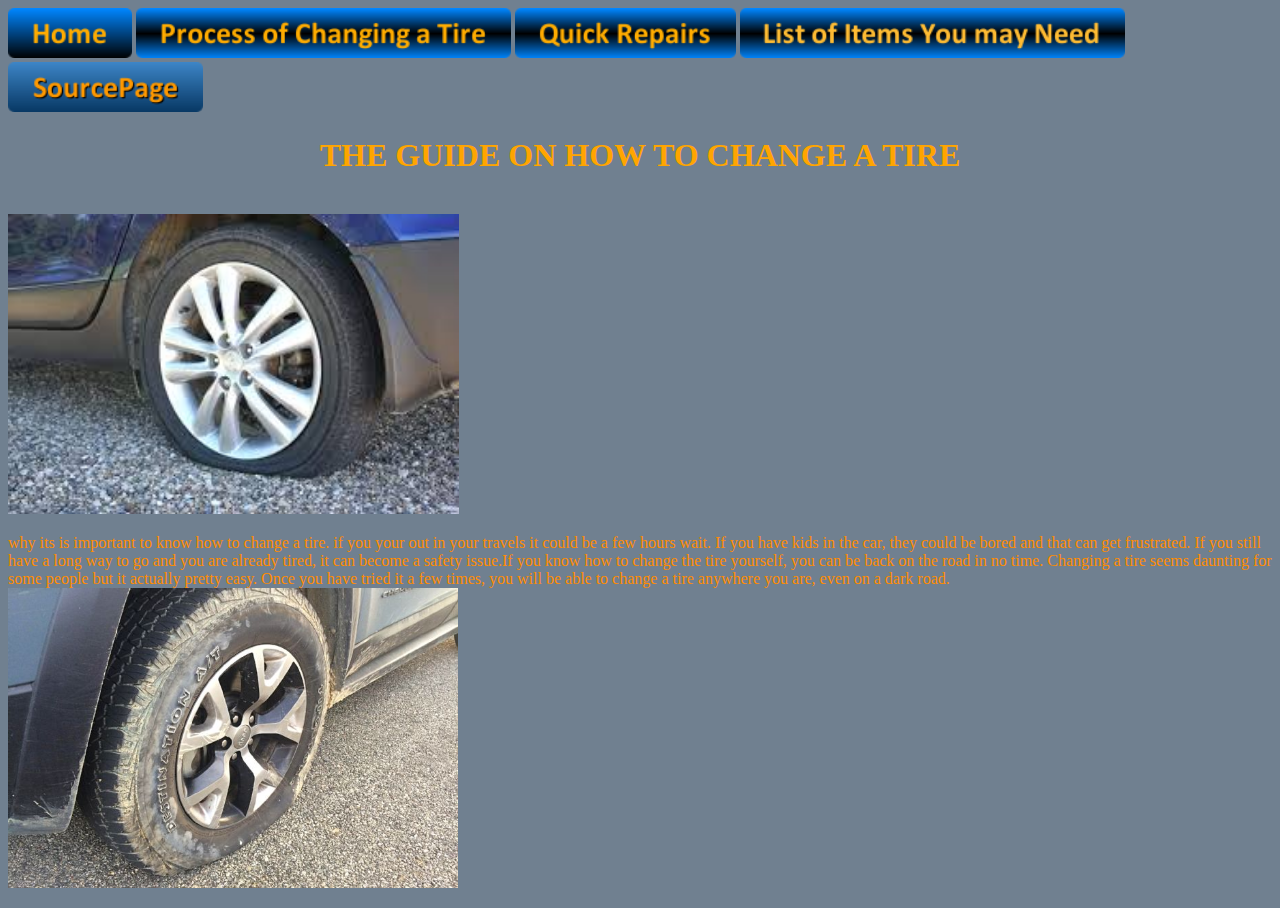
<file: index.html>
<!DOCTYPE html>
<html style="background-color:slategray">
<head style="color:cornflowerblue"></head>
    
<link rel="stylesheet" href="style.css" type="text/css" />
<title></title>
    <body style="color:darkorange">
  <a href="index.html"><img src="button_home%20(1).png" alt="" style="height:50px;"></a>
<a href="processofchangingatire.html"><img src="button_process-of-changing-a-tire.png" alt="" style="height:50px;"></a> 
<a href="quickrepairs.html"><img src="button_quick-repairs.png" alt="" style="height:50px;"></a>
<a href="listofitemsyoumayneed.html"><img src="button_list-of-items-you-may-need.png" alt="" style="height:50px;"></a>
<a href="sourcepage.html"><img src="button_source-page.png" alt="" style="height:50px;"></a>
    <h1>THE GUIDE ON HOW TO CHANGE A TIRE</h1>
<br>
        
        
        <img src="images.jfif" height="300px">
        <br>
    <p>why its is important to know how to change a tire. if you your out in your travels it could be a few hours wait. If you have kids in the car, they could be bored and that can get frustrated. If you still have a long way to go and you are already tired, it can become a safety issue.If you know how to change the tire yourself, you can be back on the road in no time. Changing a tire seems daunting for some people but it actually pretty easy. Once you have tried it a few times, you will be able to change a tire anywhere you are, even on a dark road.
        <img src="008-cherokee-trailhawk-flat-tire-jpg.jpg" height="300px">
        </p>
    </body>
</html>
</file>
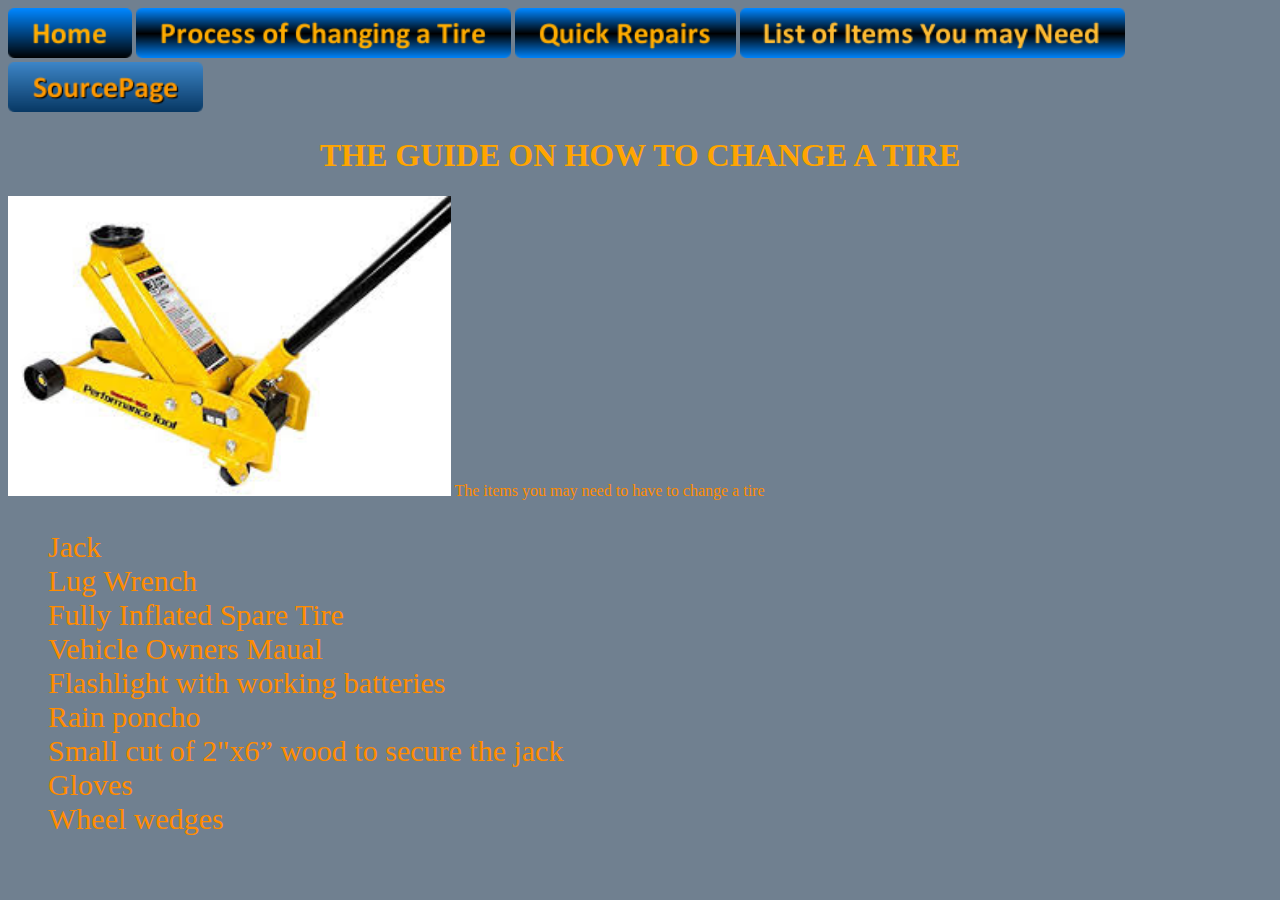
<file: listofitemsyoumayneed.html>
<!DOCTYPE html>
<html style="background-color:slategray">
<head style="color:cornflowerblue"></head>
    
<link rel="stylesheet" href="style.css" type="text/css" />
<title></title>
    <body style="color:darkorange">
  <a href="index.html"><img src="button_home%20(1).png" alt="" style="height:50px;"></a>
<a href="processofchangingatire.html"><img src="button_process-of-changing-a-tire.png" alt="" style="height:50px;"></a> 
<a href="quickrepairs.html"><img src="button_quick-repairs.png" alt="" style="height:50px;"></a>
<a href="listofitemsyoumayneed.html"><img src="button_list-of-items-you-may-need.png" alt="" style="height:50px;"></a>
<a href="sourcepage.html"><img src="button_source-page.png" alt="" style="height:50px;"></a>

        
        
        <h1>THE GUIDE ON HOW TO CHANGE A TIRE</h1><img src="jack.jfif" height="300">
The items you may need to have to change a tire 
      <ul style="font-size:30px">Jack<br>Lug Wrench<br> Fully Inflated Spare Tire<br>Vehicle Owners Maual
          <br>Flashlight with working batteries<br>
Rain poncho<br>
Small cut of 2"x6” wood to secure the jack<br>
Gloves<br>
Wheel wedges</ul>
       
    </body>
</html>
</file>
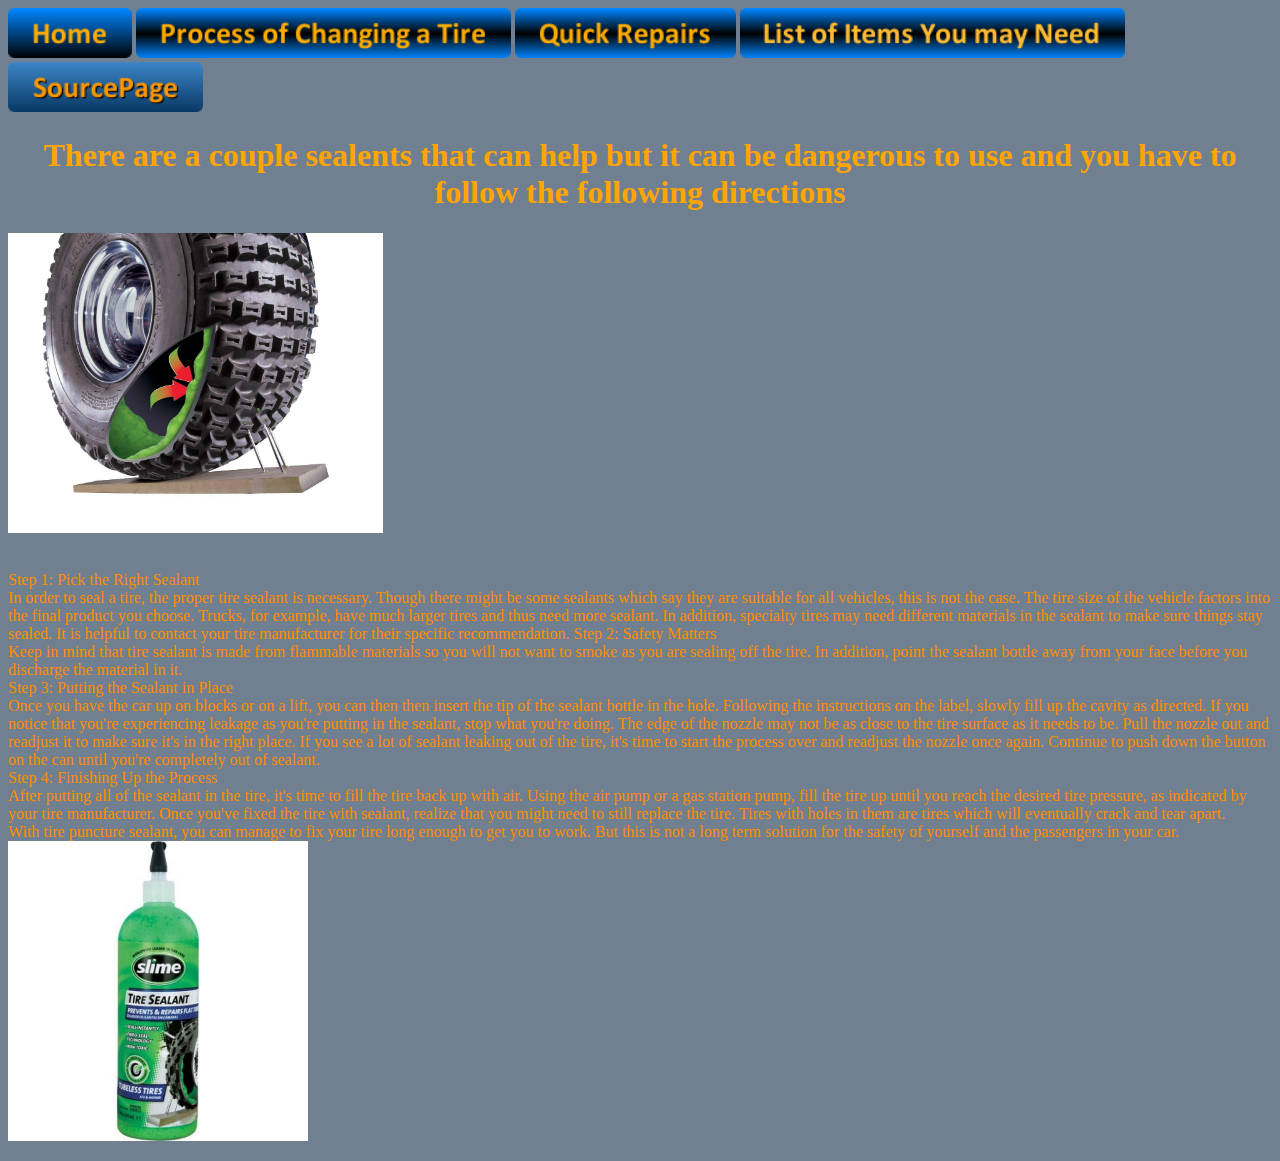
<file: quickrepairs.html>
<!DOCTYPE html>
<html style="background-color:slategray">
<head style="color:cornflowerblue"></head>
    
<link rel="stylesheet" href="style.css" type="text/css" />
<title></title>
    <body style="color:darkorange">
  <a href="index.html"><img src="button_home%20(1).png" alt="" style="height:50px;"></a>
<a href="processofchangingatire.html"><img src="button_process-of-changing-a-tire.png" alt="" style="height:50px;"></a> 
<a href="quickrepairs.html"><img src="button_quick-repairs.png" alt="" style="height:50px;"></a>
<a href="listofitemsyoumayneed.html"><img src="button_list-of-items-you-may-need.png" alt="" style="height:50px;"></a>
<a href="sourcepage.html"><img src="button_source-page.png" alt="" style="height:50px;"></a>
    <h1>There are a couple sealents that can help but it can be dangerous to use and you have to follow the following directions</h1>   <img src="71+Ms754gJL._SL1200_.jpg" height="300px">
    <p><br>Step 1: Pick the Right Sealant<br>
In order to seal a tire, the proper tire sealant is necessary. Though there might be some sealants which say they are suitable for all vehicles, this is not the case. The tire size of the vehicle factors into the final product you choose. Trucks, for example, have much larger tires and thus need more sealant. In addition, specialty tires may need different materials in the sealant to make sure things stay sealed. It is helpful to contact your tire manufacturer for their specific recommendation.

Step 2: Safety Matters<br>
Keep in mind that tire sealant is made from flammable materials so you will not want to smoke as you are sealing off the tire. In addition, point the sealant bottle away from your face before you discharge the material in it.<br>


Step 3: Putting the Sealant in Place<br>
Once you have the car up on blocks or on a lift, you can then then insert the tip of the sealant bottle in the hole. Following the instructions on the label, slowly fill up the cavity as directed. If you notice that you're experiencing leakage as you're putting in the sealant, stop what you're doing. The edge of the nozzle may not be as close to the tire surface as it needs to be. Pull the nozzle out and readjust it to make sure it's in the right place. If you see a lot of sealant leaking out of the tire, it's time to start the process over and readjust the nozzle once again. Continue to push down the button on the can until you're completely out of sealant. <br>

Step 4: Finishing Up the Process<br>
After putting all of the sealant in the tire, it's time to fill the tire back up with air. Using the air pump or a gas station pump, fill the tire up until you reach the desired tire pressure, as indicated by your tire manufacturer. Once you've fixed the tire with sealant, realize that you might need to still replace the tire. Tires with holes in them are tires which will eventually crack and tear apart.<br>


With tire puncture sealant, you can manage to fix your tire long enough to get you to work. But this is not a long term solution for the safety of yourself and the passengers in your car.<br>
        <img src="2e798cc6-0a1f-44d0-9f0e-b2120989d892_1.66d5b748c1aa0d6f59669d24105919c9.jpeg" height="300px">
      
        </p>
    </body>
</html>
</file>
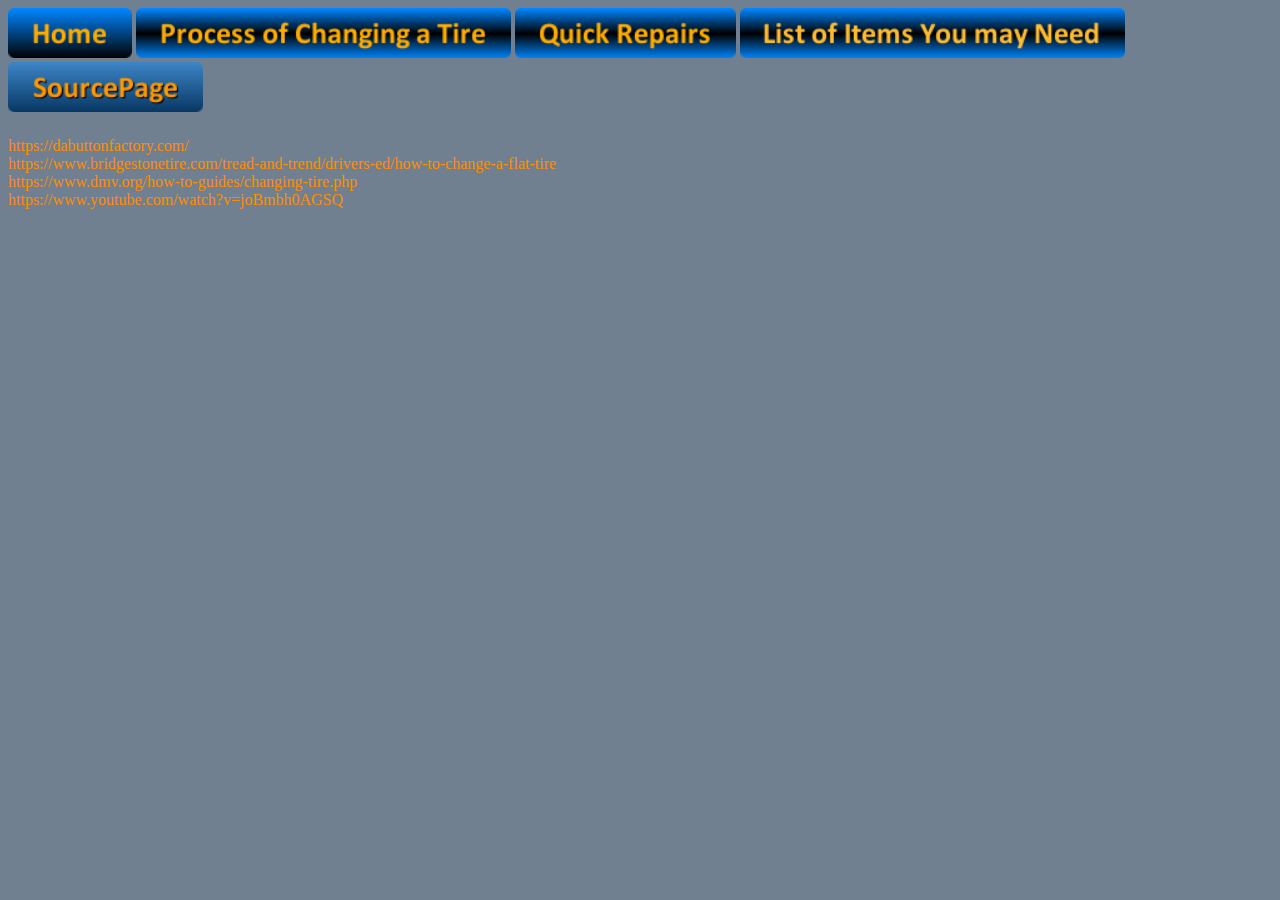
<file: sourcepage.html>
<!DOCTYPE html>
<html style="background-color:slategray">
<head style="color:cornflowerblue"></head>
    
<link rel="stylesheet" href="style.css" type="text/css" />
<title></title>
    <body style="color:darkorange">
  <a href="index.html"><img src="button_home%20(1).png" alt="" style="height:50px;"></a>
<a href="processofchangingatire.html"><img src="button_process-of-changing-a-tire.png" alt="" style="height:50px;"></a> 
<a href="quickrepairs.html"><img src="button_quick-repairs.png" alt="" style="height:50px;"></a>
<a href="listofitemsyoumayneed.html"><img src="button_list-of-items-you-may-need.png" alt="" style="height:50px;"></a>
<a href="sourcepage.html"><img src="button_source-page.png" alt="" style="height:50px;"></a>
    <h1></h1>
      <p>https://dabuttonfactory.com/<br>https://www.bridgestonetire.com/tread-and-trend/drivers-ed/how-to-change-a-flat-tire<br>https://www.dmv.org/how-to-guides/changing-tire.php<br>https://www.youtube.com/watch?v=joBmbh0AGSQ</p> 
    </body></html>
</file>
<file: style.css>
h1 {
 color: orange;
    text-align: center;
}
#intro{
    background-color: yellow
}
.first{
    font-size: 200%;
}
#intro .first{color: red}
#intro .first em {color: green}
</file>
